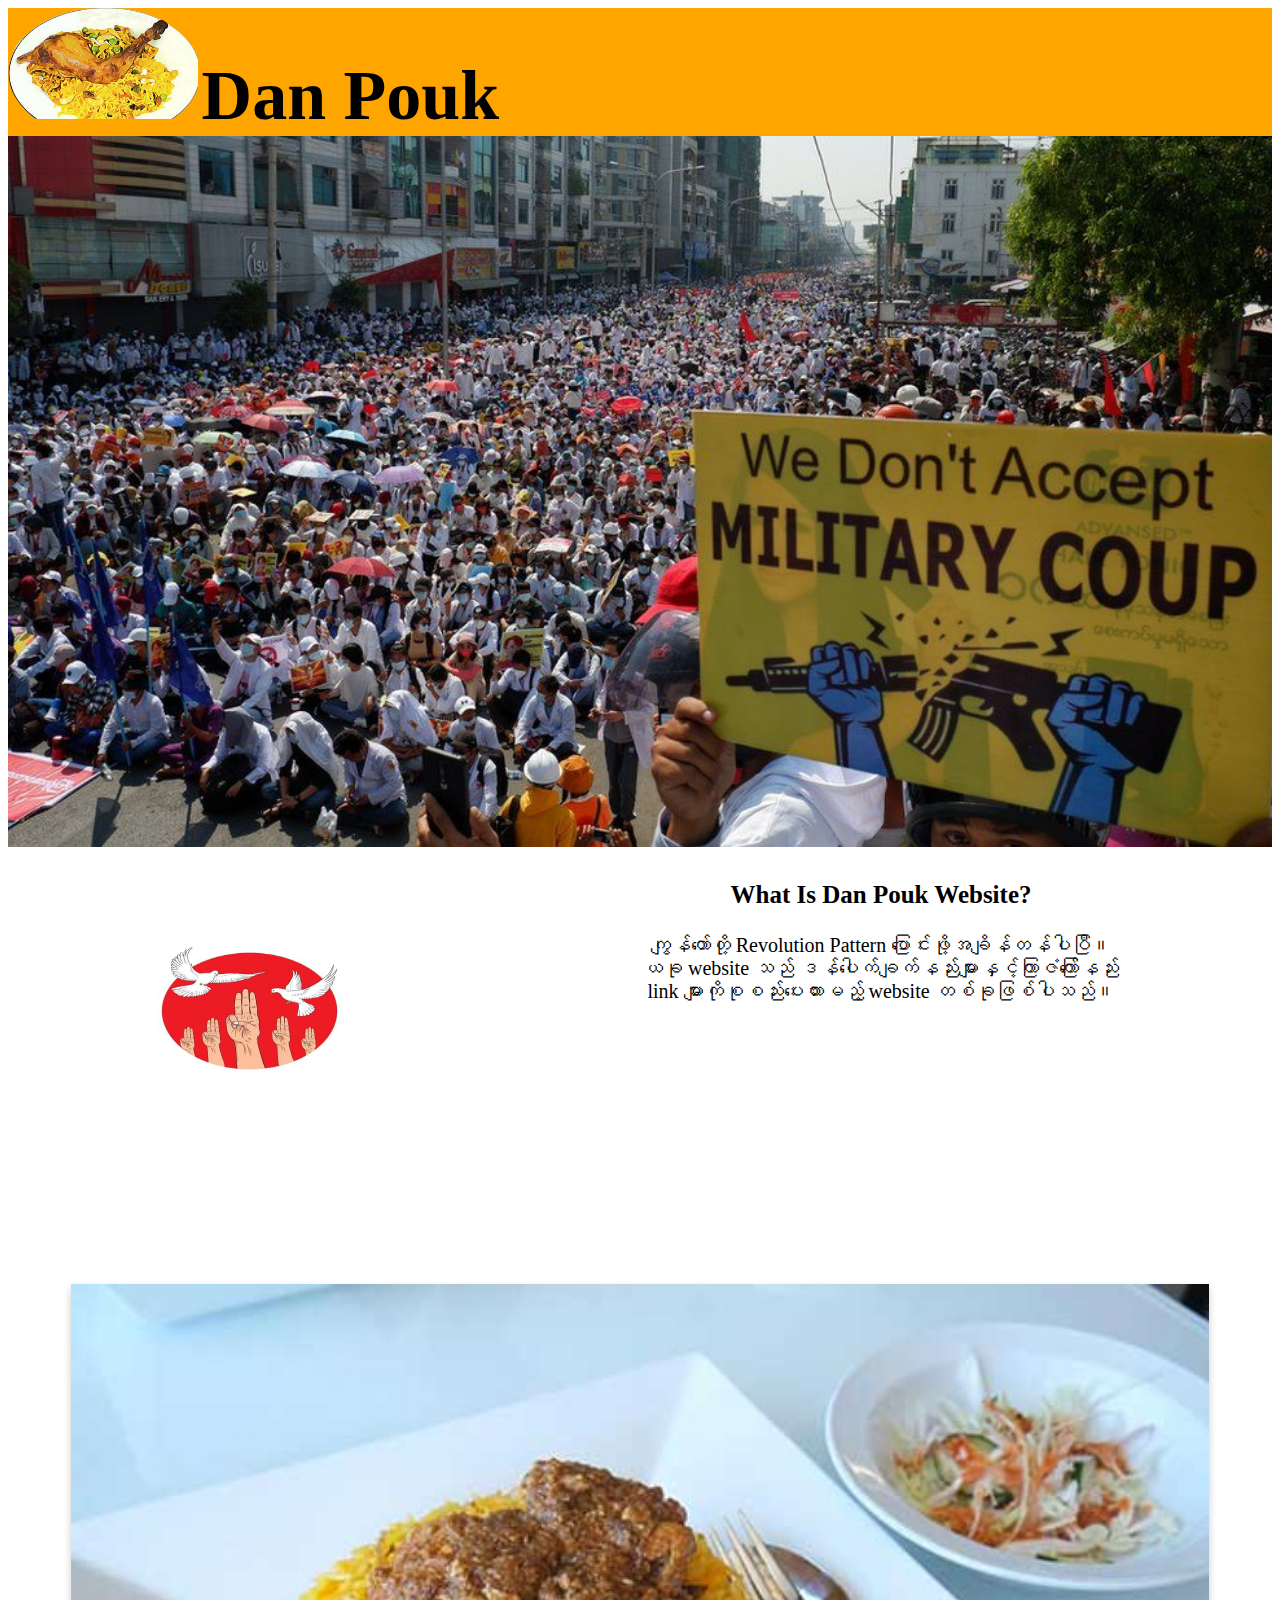
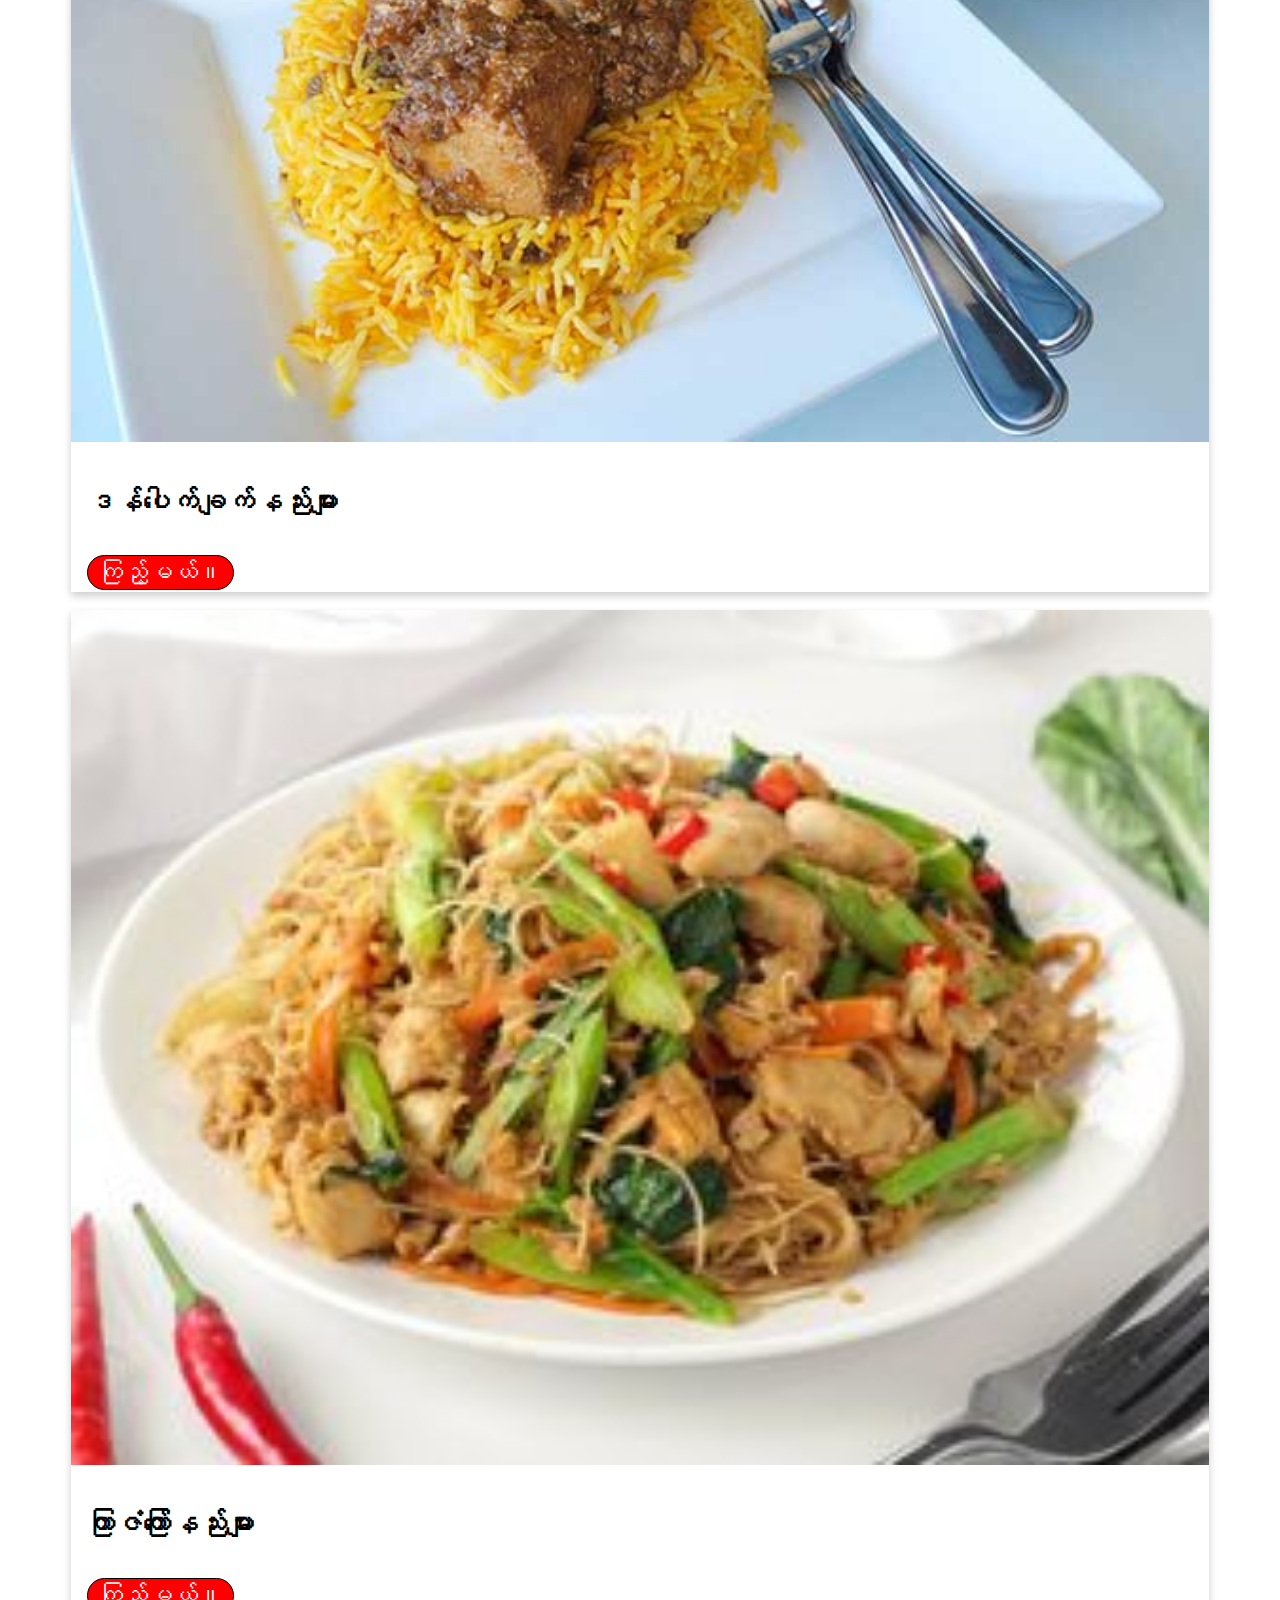
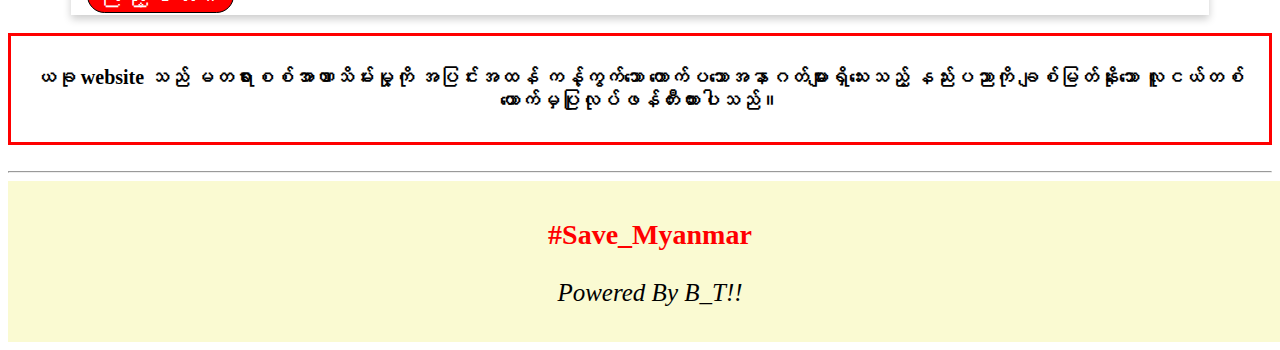
<file: index.html>
<!DOCTYPE html>
<html>
    <head>
        <title></title>
        <link rel = "stylesheet" href = "home.css">
    </head>
    <body>
        <div class = "nav">
            <img src = "images/dan_pouk_logo.png " style = "hegiht : 15% ; width: 15%;"/>
            <h style = "font-size: 70px; font-weight: bold;">Dan Pouk</h>
        </div class = "header">
        <img src = "images/header.jpg" style = "width : 100% ; height : 25% ;"/>
        <div class = "header">
            <div class = "first">
                <img src = "images/save_myanmar.jpg" style = "width : 100%; height : 100%; margin-top: 45%;"/>
            </div>
            <div class = "second">                  
                <p style="text-align: center; font-size: 25px; font-weight: bold;">What Is Dan Pouk Website?</p>
                <p style = "text-align: center; font-size: 20px;">
                    ကျွန်​တော်တို့ Revolution Pattern ​ပြောင်းဖို့အချိန်တန်ပါပြီ။ယခု website သည် ဒန်​ပေါက်ချက်နည်းများနှင့်ကြာဇံ​ကြော်နည်း link 
                    များကိုစုစည်း​ပေးထားမည့် website တစ်ခုဖြစ်ပါသည်။
                </p>                
            </div>
        </div>
        <div class = "div">
            <br/>
        </div>
        <div class="card">
            <img src="images/danpouk.jpg" style="width:100% ; height: 80%;">
            <div class="container">
              <h4 style="font-size: 28px;"><b>ဒန်​ပေါက်ချက်နည်းများ</b></h4>
              <div>
                  <a href = "danpouk.html">
                      <button class = "button">ကြည့်မယ်။</button>
                  </a>
              </div> 
            </div>
          </div>
          <br/>
          <div class="card">
            <img src="images/kyarr_zan.jpg" style="width:100% ; height: 80%;">
            <div class="container">
              <h4 style="font-size: 28px;"><b>ကြာဇံ​ကြော်နည်းများ</b></h4>
              <div>
                  <a href="kyarzan.html">
                      <button class = "button">ကြည့်မယ်။</button>
                  </a>
              </div> 
            </div>
          </div>
          <br/>
          <div style = "border : 3px solid red; padding : 10px ; text-align: center; font-weight: bold; font-size: 20px;">
              <p>ယခု website သည် မတရားစစ်အာဏာသိမ်းမှု့ကို အပြင်းအထန် ကန့်ကွက်​သော ​တောက်ပ​သောအနာဂတ်များရှိ​သေး​သည့် နည်းပညာကို ချစ်မြတ်နိုး​သော
                   လူငယ်တစ်ယောက်မှပြုလုပ်ဖန်တီးထားပါသည်။</p>
          </div>
          <br/>
          <hr/>
          <div class = "footer">
            <p style="font-weight: bold; color: red;font-size: 28px;text-align: center;">#Save_Myanmar</p>
            <p style="font-style: oblique;font-size: 25px; text-align: center;">Powered By B_T!!</p>
        </div>
    </body>
</html>
</file>
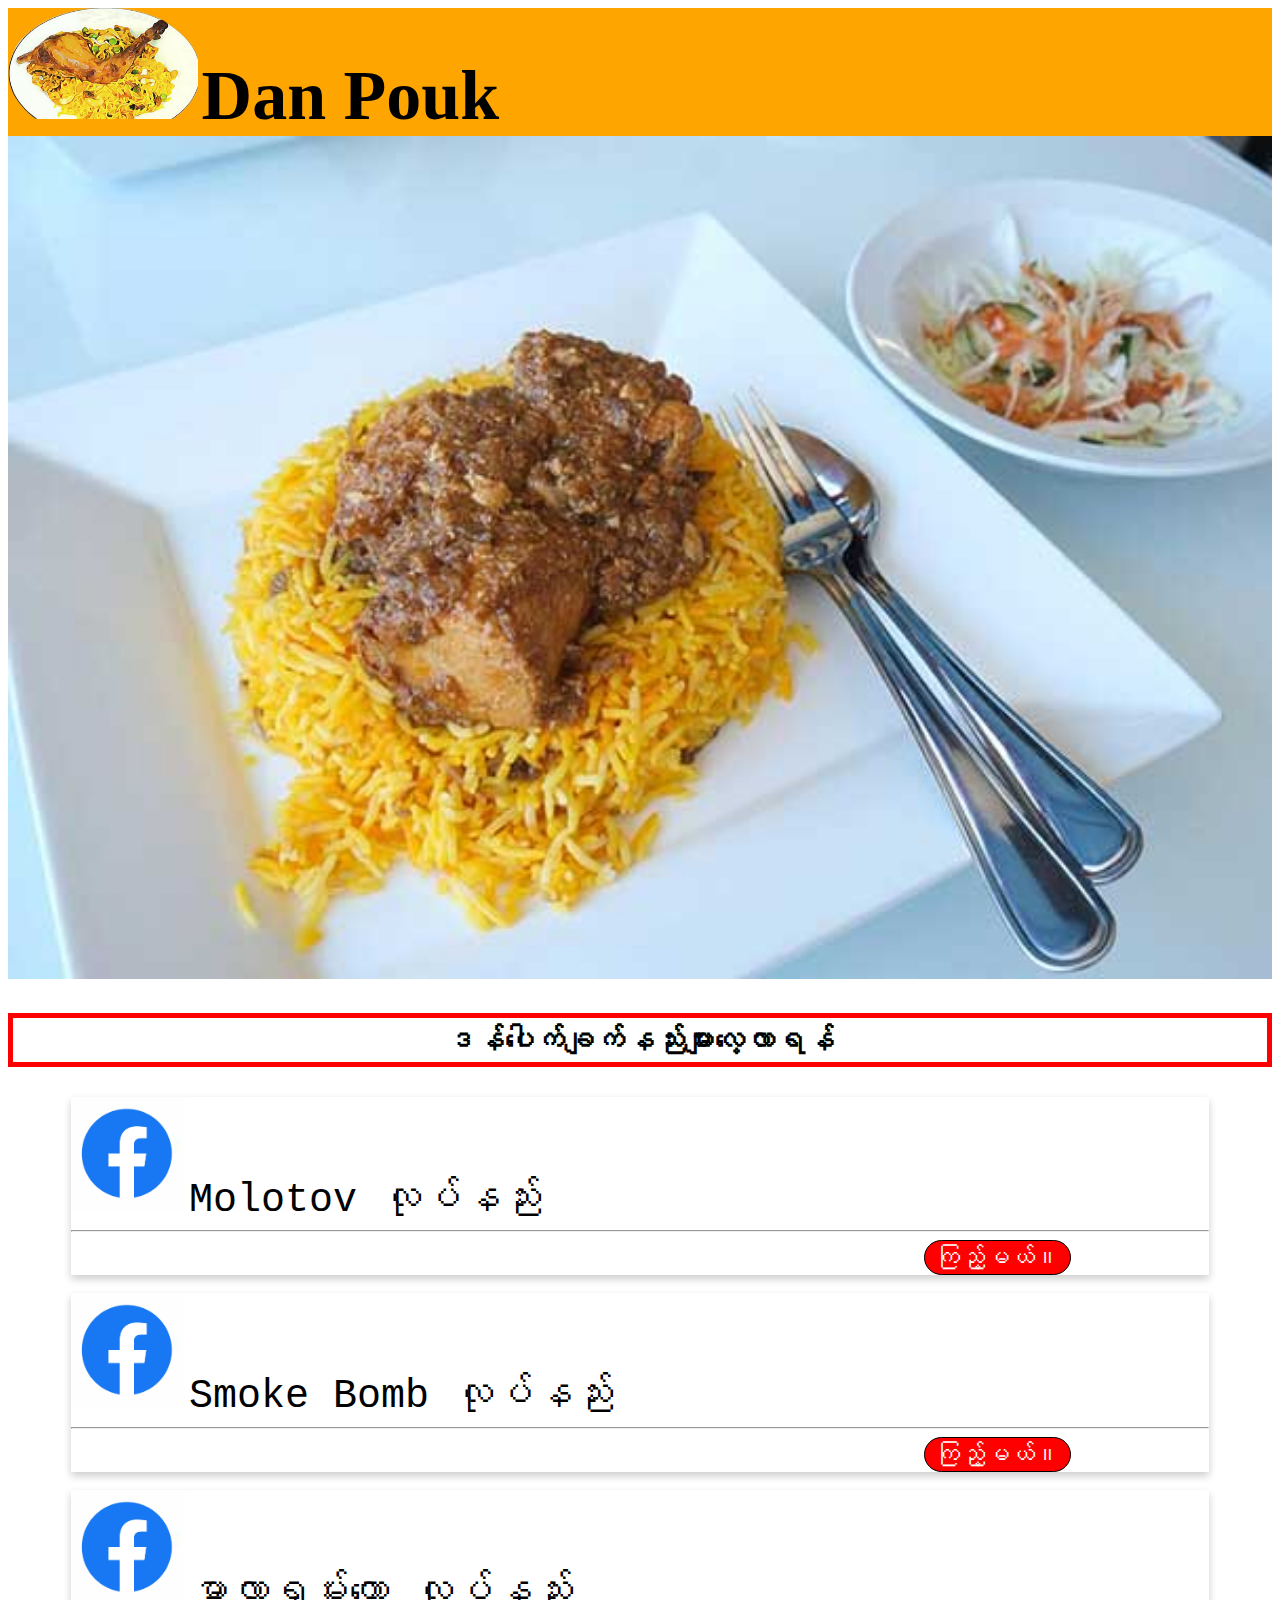
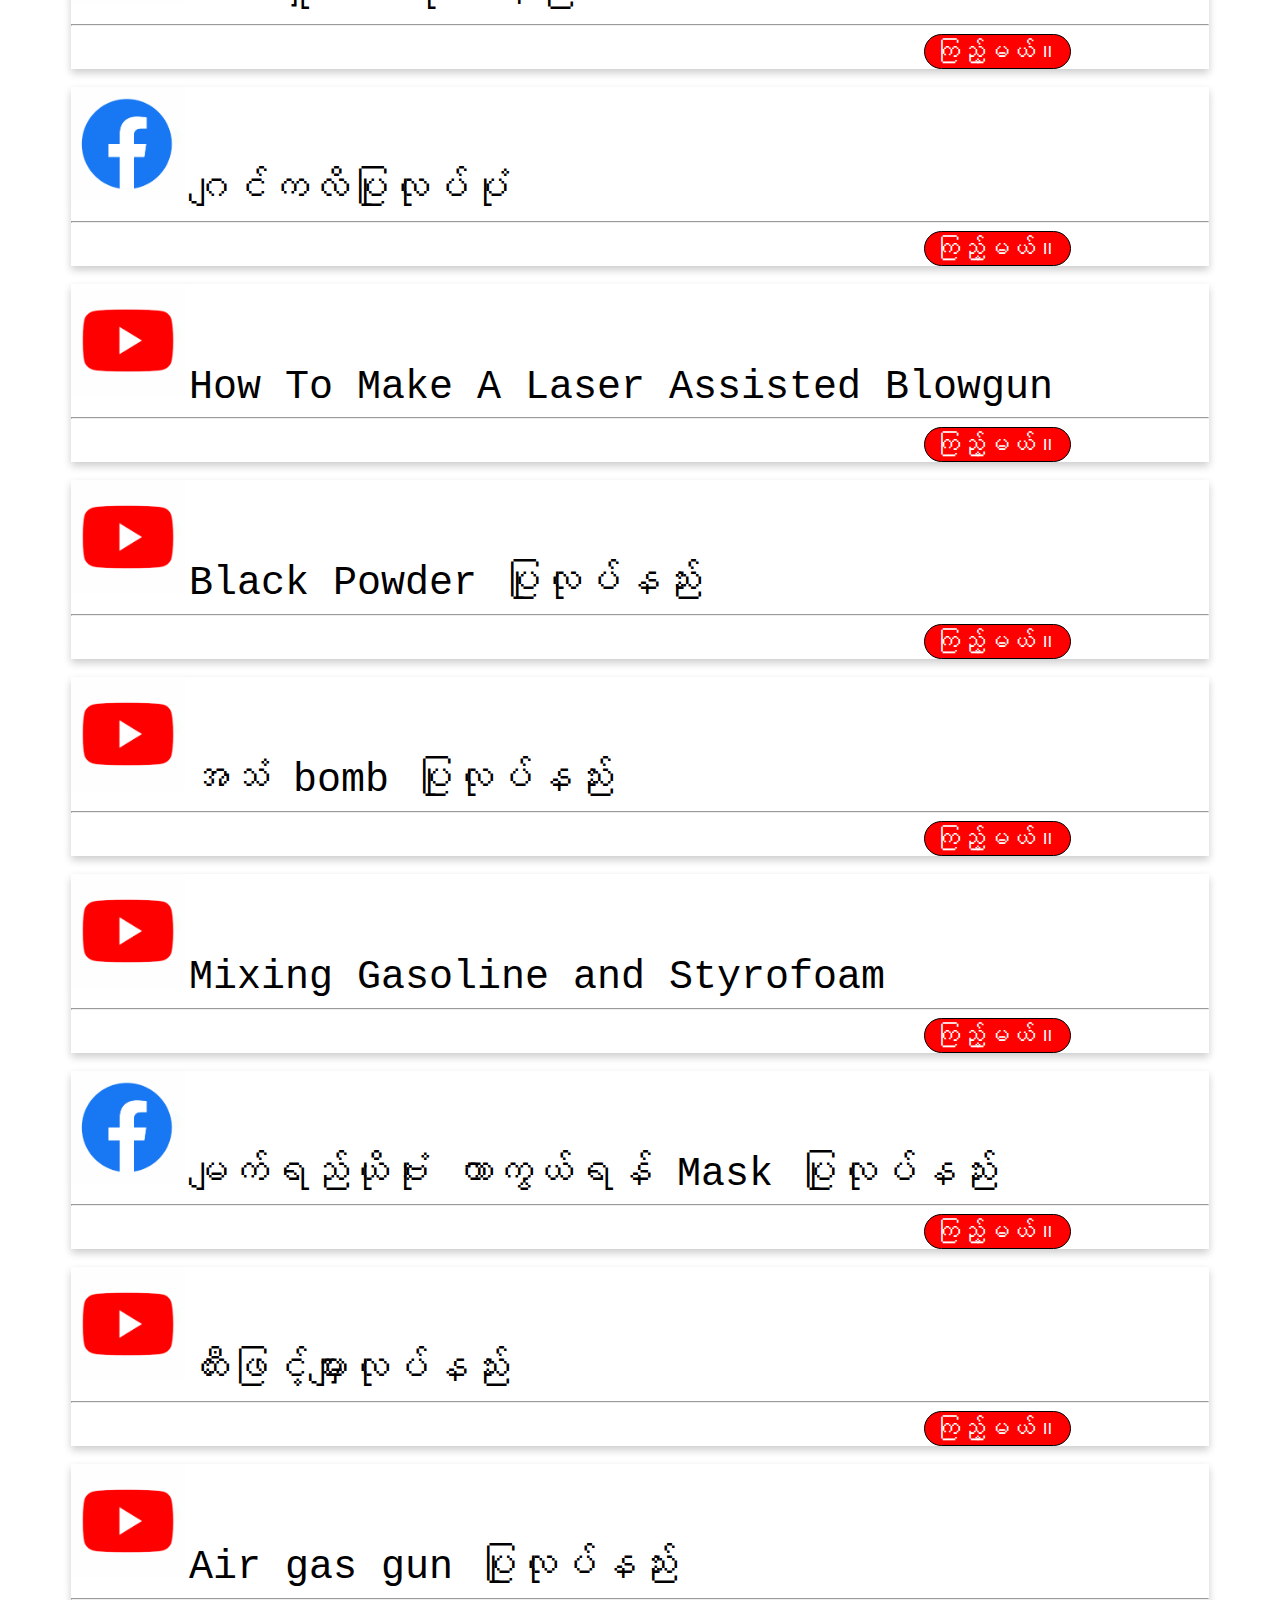
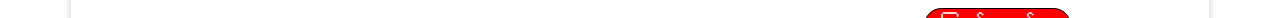
<file: danpouk.html>
<!DOCTYPE html>
<html>
  <head>
    <title>ဒန်​ပေါက်ချက်နည်းများ</title>
    <link rel = "stylesheet" href = "home.css">
  </head>
  <body>
    <div class = "nav">
      <img src = "images/dan_pouk_logo.png " style = "hegiht : 15% ; width: 15%;"/>
      <h style = "font-size: 70px; font-weight: bold;">Dan Pouk</h>
  </div class = "header">
  <img src = "images/danpouk.jpg" style = "width : 100% ; height : 25% ;"/>
  <p style = "text-align: center;font-weight: bold;font-size: 30px; border : 5px solid red;padding: 5px;">ဒန်​ပေါက်ချက်နည်းများလေ့လာရန်</p>

  <div class="c">
    <samp><img src = "images/Facebook.png" style = "height: 10%; width : 10%;"/></samp>
    <samp style = "font-size: 40px;">Molotov လုပ်နည်း</samp>
    <hr/>
    <div style = "margin-left: 75%;">
      <a href = "https://www.facebook.com/qninr.qninr/videos/453289289428664/">
        <button class = "button">ကြည့်မယ်။</button>
      </a>
    </div>
  </div>

  <br/>

  <div class="c">
    <samp><img src = "images/Facebook.png" style = "height: 10%; width : 10%;"/></samp>
    <samp style = "font-size: 40px;">Smoke Bomb လုပ်နည်း</samp>
    <hr/>
    <div style = "margin-left: 75%;">
      <a href = "https://www.facebook.com/watch/?v=467201627957329">
        <button class = "button">ကြည့်မယ်။</button>
      </a>
    </div>
  </div>

  <br/>

  <div class="c">
    <samp><img src = "images/Facebook.png" style = "height: 10%; width : 10%;"/></samp>
    <samp style = "font-size: 40px;">မာလာရှမ်းကော လုပ်နည်း</samp>
    <hr/>
    <div style = "margin-left: 75%;">
      <a href = "https://m.facebook.com/story.php?story_fbid=522001759193938&id=100041523562581">
        <button class = "button">ကြည့်မယ်။</button>
      </a>
    </div>
  </div>

  <br/>

  <div class="c">
    <samp><img src = "images/Facebook.png" style = "height: 10%; width : 10%;"/></samp>
    <samp style = "font-size: 40px;">ဂျင်ကလိပြုလုပ်ပုံ</samp>
    <hr/>
    <div style = "margin-left: 75%;">
      <a href = "https://www.facebook.com/286999582237637/videos/2622669758006093/">
        <button class = "button">ကြည့်မယ်။</button>
      </a>
    </div>
  </div>

  <br/>

  <div class="c">
    <samp><img src = "images/Youtube.png" style = "height: 10%; width : 10%;"/></samp>
    <samp style = "font-size: 40px;">How To Make A Laser Assisted Blowgun</samp>
    <hr/>
    <div style = "margin-left: 75%;">
      <a href = "https://m.youtube.com/watch?v=YgT8I2uxJ6o&feature=youtu.be">
        <button class = "button">ကြည့်မယ်။</button>
      </a>
    </div>
  </div>

  <br/>

  <div class="c">
    <samp><img src = "images/Youtube.png" style = "height: 10%; width : 10%;"/></samp>
    <samp style = "font-size: 40px;">Black Powder ပြုလုပ်နည်း</samp>
    <hr/>
    <div style = "margin-left: 75%;">
      <a href = "https://youtu.be/xgA6_uNb5dU">
        <button class = "button">ကြည့်မယ်။</button>
      </a>
    </div>
  </div>

  <br/>

  <div class="c">
    <samp><img src = "images/Youtube.png" style = "height: 10%; width : 10%;"/></samp>
    <samp style = "font-size: 40px;">အသံ bomb ပြုလုပ်နည်း</samp>
    <hr/>
    <div style = "margin-left: 75%;">
      <a href = "https://youtu.be/IsOyR9qUlWg">
        <button class = "button">ကြည့်မယ်။</button>
      </a>
    </div>
  </div>

  <br/>

  <div class="c">
    <samp><img src = "images/Youtube.png" style = "height: 10%; width : 10%;"/></samp>
    <samp style = "font-size: 40px;">Mixing Gasoline and Styrofoam</samp>
    <hr/>
    <div style = "margin-left: 75%;">
      <a href = "https://m.youtube.com/watch?v=8vLESJmkLg0&feature=youtu.be">
        <button class = "button">ကြည့်မယ်။</button>
      </a>
    </div>
  </div>

  <br/>

  <div class="c">
    <samp><img src = "images/Facebook.png" style = "height: 10%; width : 10%;"/></samp>
    <samp style = "font-size: 40px;">မျက်ရည်ယိုဗုံး ကာကွယ်ရန် Mask ပြုလုပ်နည်း</samp>
    <hr/>
    <div style = "margin-left: 75%;">
      <a href = "https://m.facebook.com/story.php?story_fbid=4158426674192206&id=216265185075061">
        <button class = "button">ကြည့်မယ်။</button>
      </a>
    </div>
  </div>

  <br/>

  <div class="c">
    <samp><img src = "images/Youtube.png" style = "height: 10%; width : 10%;"/></samp>
    <samp style = "font-size: 40px;">ထီးဖြင့်မျှားလုပ်နည်း</samp>
    <hr/>
    <div style = "margin-left: 75%;">
      <a href = "https://m.youtube.com/watch?v=NFLATyvB6D0&feature=youtu.be">
        <button class = "button">ကြည့်မယ်။</button>
      </a>
    </div>
  </div>

  <br/>

  <div class="c">
    <samp><img src = "images/Youtube.png" style = "height: 10%; width : 10%;"/></samp>
    <samp style = "font-size: 40px;">Air gas gun ပြုလုပ်နည်း</samp>
    <hr/>
    <div style = "margin-left: 75%;">
      <a href = "https://m.youtube.com/watch?v=vkgrDTCcOY4">
        <button class = "button">ကြည့်မယ်။</button>
      </a>
    </div>
  </div>

  </body>
</html>
</file>
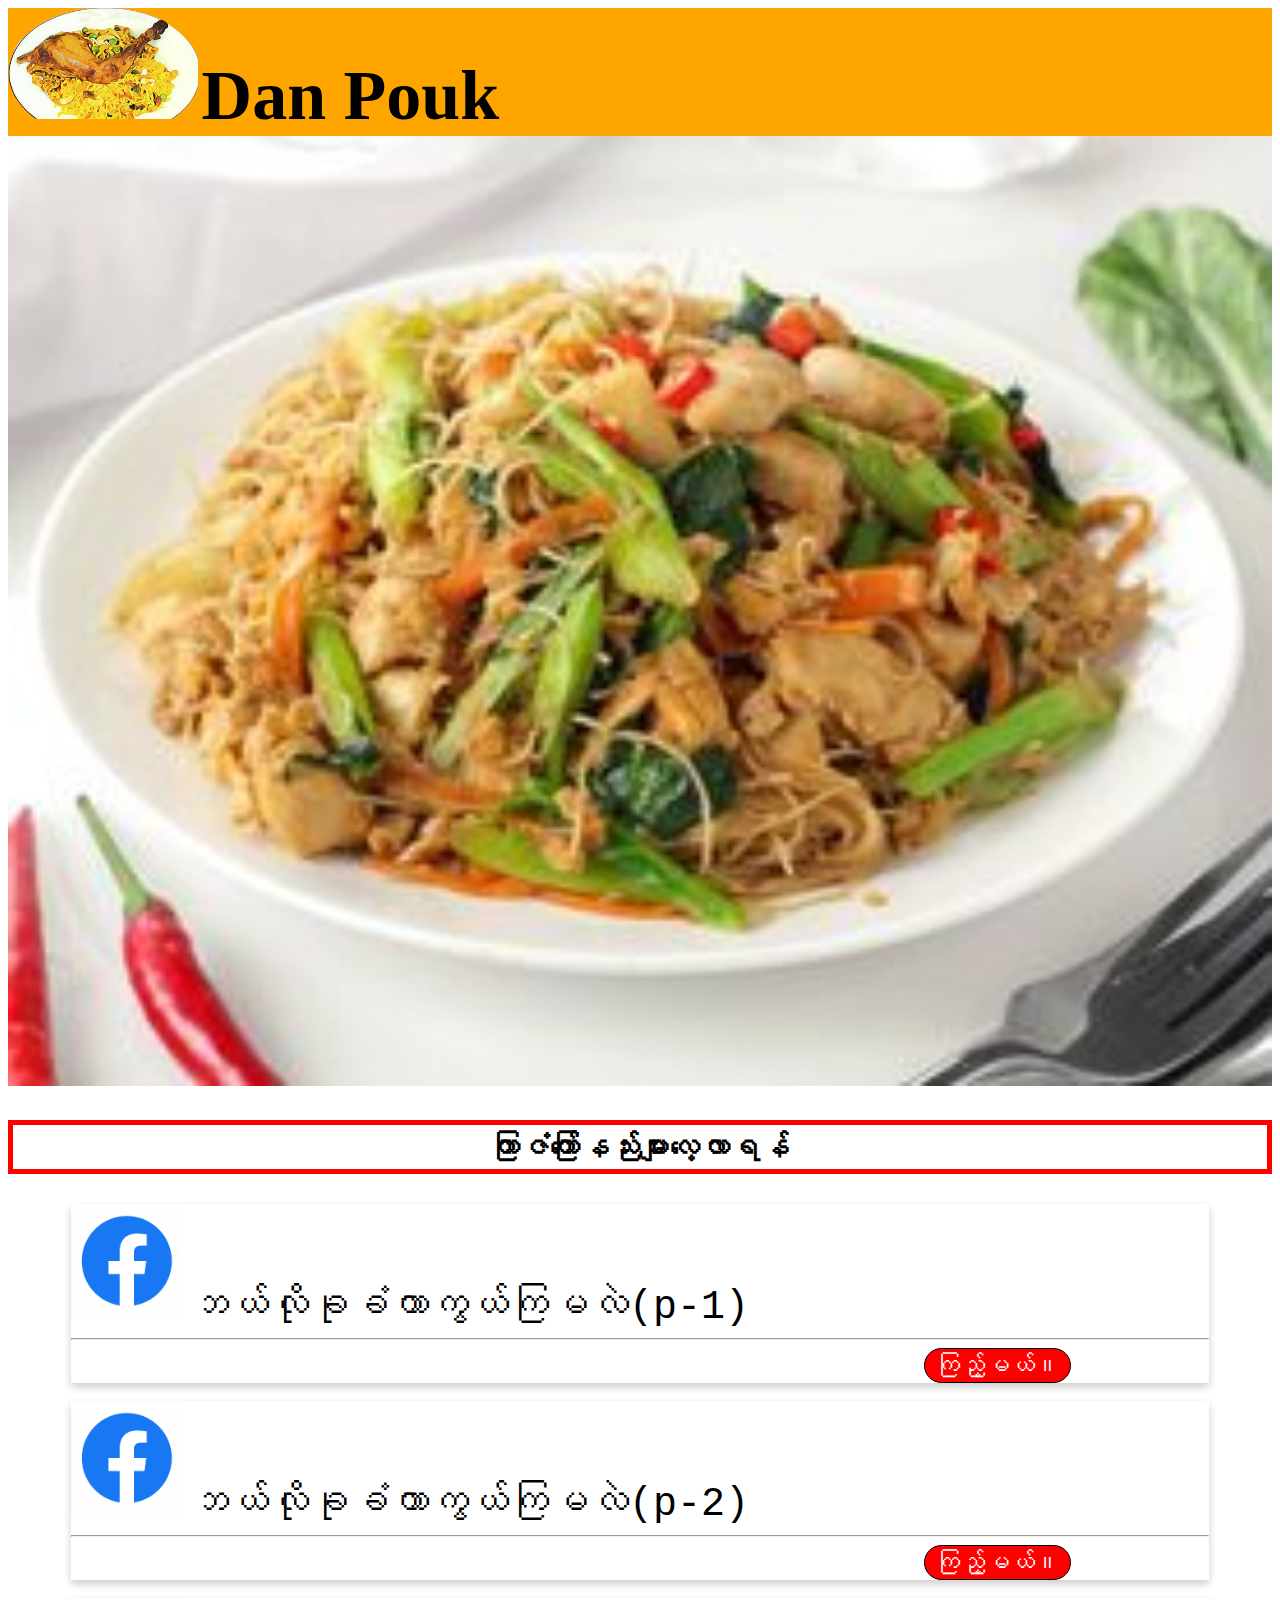
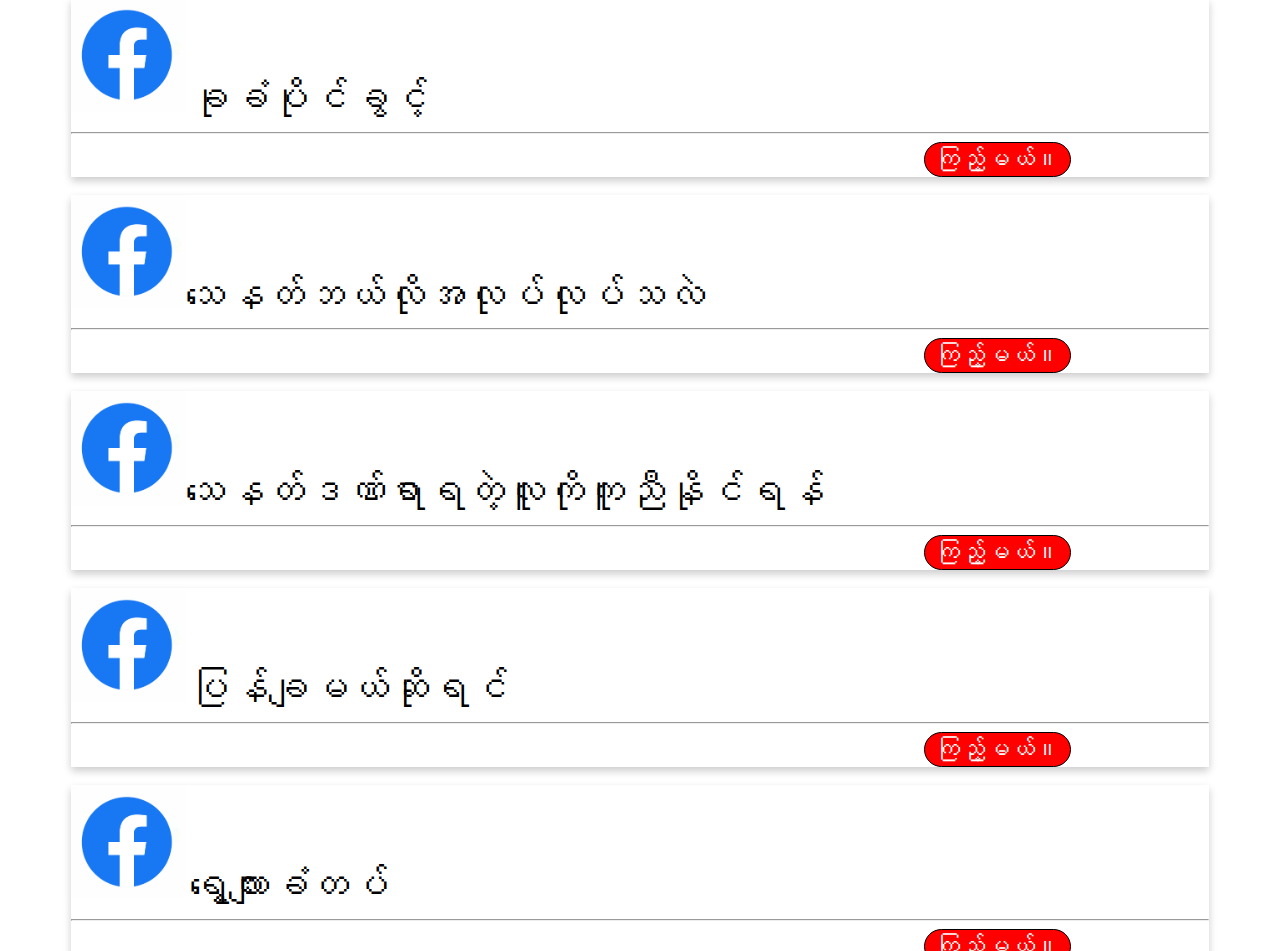
<file: kyarzan.html>
<!DOCTYPE html>
<html>
  <head>
    <title>ကြာဇံ​ကြော်နည်းများ</title>
    <link rel = "stylesheet" href = "home.css">
  </head>
  <body>
    <div class = "nav">
      <img src = "images/dan_pouk_logo.png " style = "hegiht : 15% ; width: 15%;"/>
      <h style = "font-size: 70px; font-weight: bold;">Dan Pouk</h>
  </div class = "header">
  <img src = "images/kyarr_zan.jpg" style = "width : 100% ; height : 25% ;"/>
  <p style = "text-align: center;font-weight: bold;font-size: 30px; border : 5px solid red;padding: 5px;">ကြာဇံ​ကြော်နည်းများလေ့လာရန်</p>

  <div class="c">
    <samp><img src = "images/Facebook.png" style = "height: 10%; width : 10%;"/></samp>
    <samp style = "font-size: 40px;">ဘယ်လိုခုခံကာကွယ်ကြမလဲ(p-1)</samp>
    <hr/>
    <div style = "margin-left: 75%;">
      <a href = "https://m.facebook.com/story.php?story_fbid=217344890141409&id=107817547760811">
        <button class = "button">ကြည့်မယ်။</button>
      </a>
    </div>
  </div>

  <br/>

  <div class="c">
    <samp><img src = "images/Facebook.png" style = "height: 10%; width : 10%;"/></samp>
    <samp style = "font-size: 40px;">ဘယ်လိုခုခံကာကွယ်ကြမလဲ(p-2)</samp>
    <hr/>
    <div style = "margin-left: 75%;">
      <a href = "https://m.facebook.com/story.php?story_fbid=218614013347830&id=107817547760811">
        <button class = "button">ကြည့်မယ်။</button>
      </a>
    </div>
  </div>

  <br/>

  <div class="c">
    <samp><img src = "images/Facebook.png" style = "height: 10%; width : 10%;"/></samp>
    <samp style = "font-size: 40px;">ခုခံပိုင်ခွင့်</samp>
    <hr/>
    <div style = "margin-left: 75%;">
      <a href = "https://m.facebook.com/story.php?story_fbid=1184672195269108&id=100011790164953">
        <button class = "button">ကြည့်မယ်။</button>
      </a>
    </div>
  </div>

  <br/>

  <div class="c">
    <samp><img src = "images/Facebook.png" style = "height: 10%; width : 10%;"/></samp>
    <samp style = "font-size: 40px;">​သေနတ်ဘယ်လိုအလုပ်လုပ်သလဲ</samp>
    <hr/>
    <div style = "margin-left: 75%;">
      <a href = "https://www.facebook.com/101877165272938/videos/435756654304934/">
        <button class = "button">ကြည့်မယ်။</button>
      </a>
    </div>
  </div>

  <br/>

  <div class="c">
    <samp><img src = "images/Facebook.png" style = "height: 10%; width : 10%;"/></samp>
    <samp style = "font-size: 40px;">​သေနတ်ဒဏ်ရာရတဲ့လူကိုကူညီနိုင်ရန်</samp>
    <hr/>
    <div style = "margin-left: 75%;">
      <a href = "https://www.facebook.com/100009588793690/posts/2774325006230432/">
        <button class = "button">ကြည့်မယ်။</button>
      </a>
    </div>
  </div>

  <br/>

  <div class="c">
    <samp><img src = "images/Facebook.png" style = "height: 10%; width : 10%;"/></samp>
    <samp style = "font-size: 40px;">ပြန်ချမယ်ဆိုရင်</samp>
    <hr/>
    <div style = "margin-left: 75%;">
      <a href = "https://m.facebook.com/story.php?story_fbid=797855791081381&id=100025709016271">
        <button class = "button">ကြည့်မယ်။</button>
      </a>
    </div>
  </div>

  <br/>

  <div class="c">
    <samp><img src = "images/Facebook.png" style = "height: 10%; width : 10%;"/></samp>
    <samp style = "font-size: 40px;">ရွေ့လျားခံတပ်</samp>
    <hr/>
    <div style = "margin-left: 75%;">
      <a href = "https://m.facebook.com/story.php?story_fbid=264012718510563&id=108915224020314">
        <button class = "button">ကြည့်မယ်။</button>
      </a>
    </div>
  </div>


  </body>
</html>
</file>
<file: home.css>
.nav{
    width : 100%;
    height: 5%;
    background-color: orange;
}

.header{
    
    margin-top: 5px;
    margin-bottom: 5px;
    width: 100%;
    height : 130px;
    display: flex;
    flex-direction: row;
    justify-content:space-around;
    flex-wrap: wrap;
    
}

.first{
    width : 200px;
    height : 130px;
    
}

.second{
    width : 500px;
    height : 130px;
    
}

.card {
    /* Add shadows to create the "card" effect */
    box-shadow: 0 4px 8px 0 rgba(0,0,0,0.2);
    transition: 0.3s;
    width : 90%;
    height : 90%;
    margin-left : 5%
  }

  .div{
    margin-top: 280px;
  }
  
  /* On mouse-over, add a deeper shadow */
  .card:hover {
    box-shadow: 0 8px 16px 0 rgba(0,0,0,0.2);
  }
  
  /* Add some padding inside the card container */
  .container {
    padding: 2px 16px;
  }

  .button{
    font-size: 25px;
    text-align: center;
    color: white;
    border-radius: 35px;
    border: 0.1vh solid black;
    background-color: red;
    padding: 2px 10px;    
  }

  .footer{
    width : 100%;
    background-color: lightgoldenrodyellow;
    padding : 10px
  }

  .c{
    box-shadow: 0 4px 8px 0 rgba(0,0,0,0.2);
    transition: 0.3s;
    height: 30%;
    width: 90%;
    margin-left: 5%;
  }
</file>
